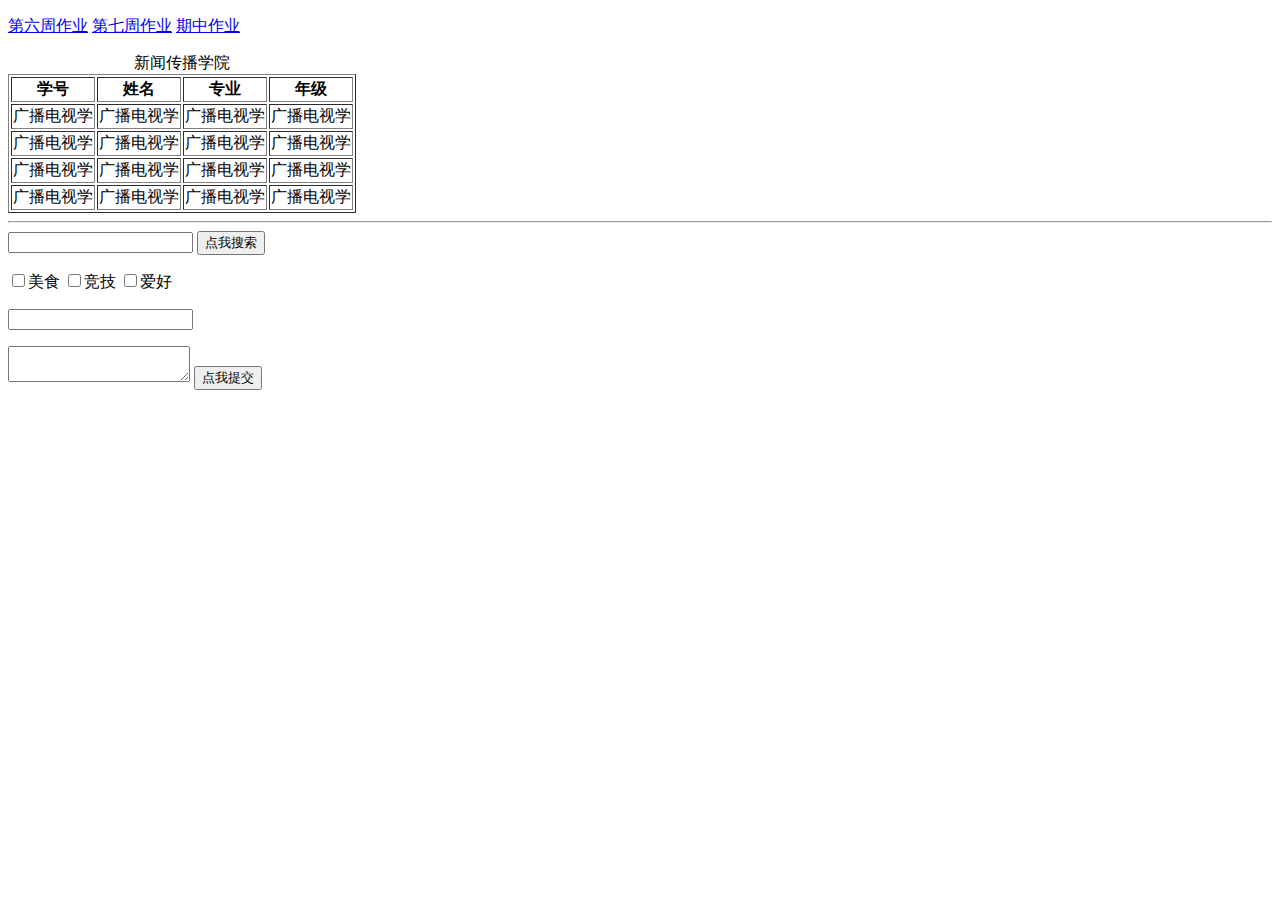
<file: index.html>
<!DOCTYPE html>
<html>

<head>
    <meta charset="utf-8">
    <meta http-equiv="X-UA-Compatible" content="IE=edge">
    <title>年度优秀干部汇总</title>
    <link rel="stylesheet" href="">
</head>

<body>
 <p> <a href="6/index.html">第六周作业</a>
    <a href="7/index.html">第七周作业</a>
    <a href="11/index.html">期中作业</a></p>
    <table border="1">
        <caption>新闻传播学院</caption>
        <thead>
            <tr>
                <th>学号</th>
                <th>姓名</th>
                <th>专业</th>
                <th>年级</th>
            </tr>
        </thead>
        <tr>
            <td>广播电视学</td>
            <td>广播电视学</td>
            <td>广播电视学</td>
            <td>广播电视学</td>
        </tr>
        <tr>
            <td>广播电视学</td>
            <td>广播电视学</td>
            <td>广播电视学</td>
            <td>广播电视学</td>
        </tr>
        <tr>
            <td>广播电视学</td>
            <td>广播电视学</td>
            <td>广播电视学</td>
            <td>广播电视学</td>
        </tr>
        <tr>
            <td>广播电视学</td>
            <td>广播电视学</td>
            <td>广播电视学</td>
            <td>广播电视学</td>
        </tr>
    </table>
    <hr>
    <form:action="https://www.baidu.com/s">
        <input type="text" name="wd" id="">
        <input type="submit" value="点我搜索">
        </form>
        <p>
        </p>
        <form action="">
            <input type="checkbox" name="food" id="">美食
            <input type="checkbox" name="game" id="">竞技
            <input type="checkbox" name="interest" id="">爱好
        </form>
        <p>
        </p>
        <form action="file:///C:/Program%20Files/Sublime%20Text%203/index.html">
            <input type="password" name="" id="">
        </form>
        <p>
        </p>
        <form action="">
            <textarea name=""></textarea>
            <input type="submit" value="点我提交">
        </form>
</body>

</html>
</file>
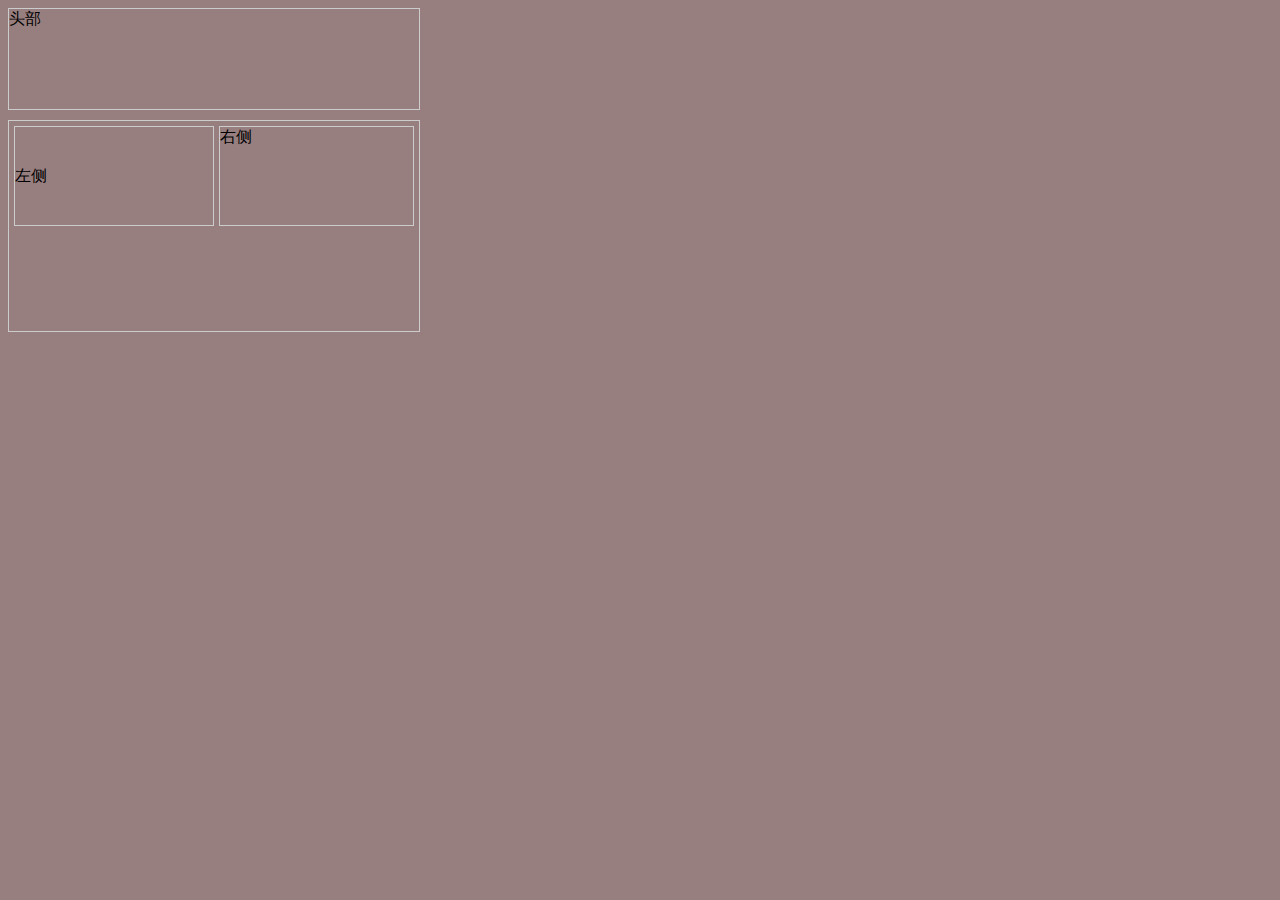
<file: 7/float.html>
<!DOCTYPE html>
<html>

<head>
    <meta charset="utf-8">
    <title>浮动</title>
    <style>
    body{
        background-color: rgba(50, 0, 0, 0.5);
    }
    #head {
        border: 1px #CCC solid;
        width: 410px;
        height: 100px;
        margin-bottom: 10px;
    }
    
    #main {
        border: 1px #CCC solid;
        width: 400px;
        height: 200px;
        margin-bottom: 10px;
        padding: 5px;
    }
    
    #left {
        border: 1px #CCC solid;
        width: 198px;
        height: 98px;
        float: left;
        line-height:98px;
    }
    
    #right {
        border: 1px #CCC solid;
        width: 193px;
        height: 98px;
        margin-left: 5px;
        float: left;
    }
    </style>
</head>

<body>
    <div id="head">头部</div>
    <div id="main">
        <div id="left">左侧</div>
        <div id="right">右侧</div>
    </div>
</body>

</html>
</file>
